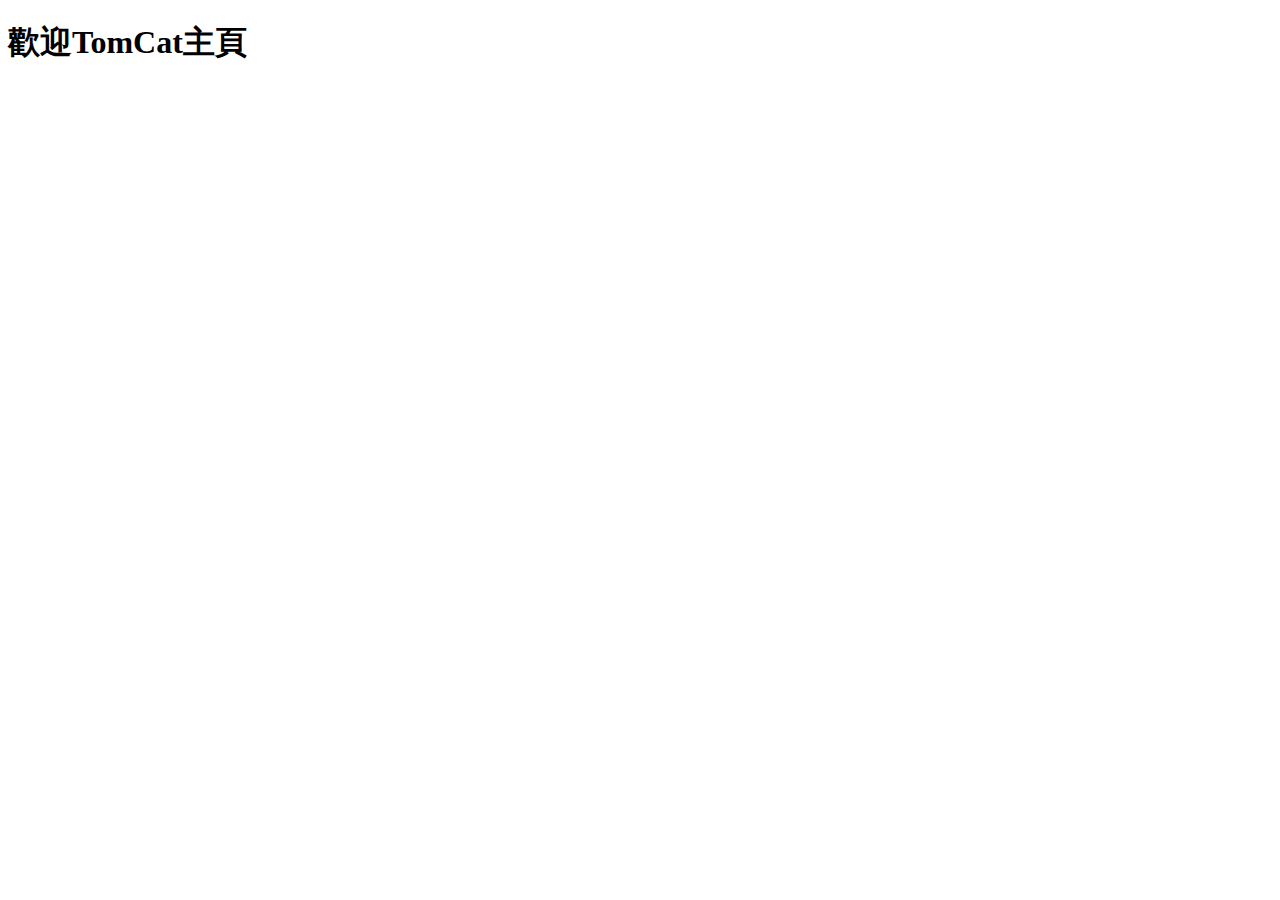
<file: cat-web/src/main/resources/templates/pages/index.html>
<!DOCTYPE html>
<html lang="en" xmlns:th="http://www.w3.org/1999/xhtml">
<head th:replace="./common/head::common_head (title='歡迎今天TomCat主頁')">
</head>
<body>
<div th:replace="./common/head::common_head_content"></div>
<div class="container">
    <h1 class="title">歡迎TomCat主頁</h1>
</div>
</body>
</html>
</file>
